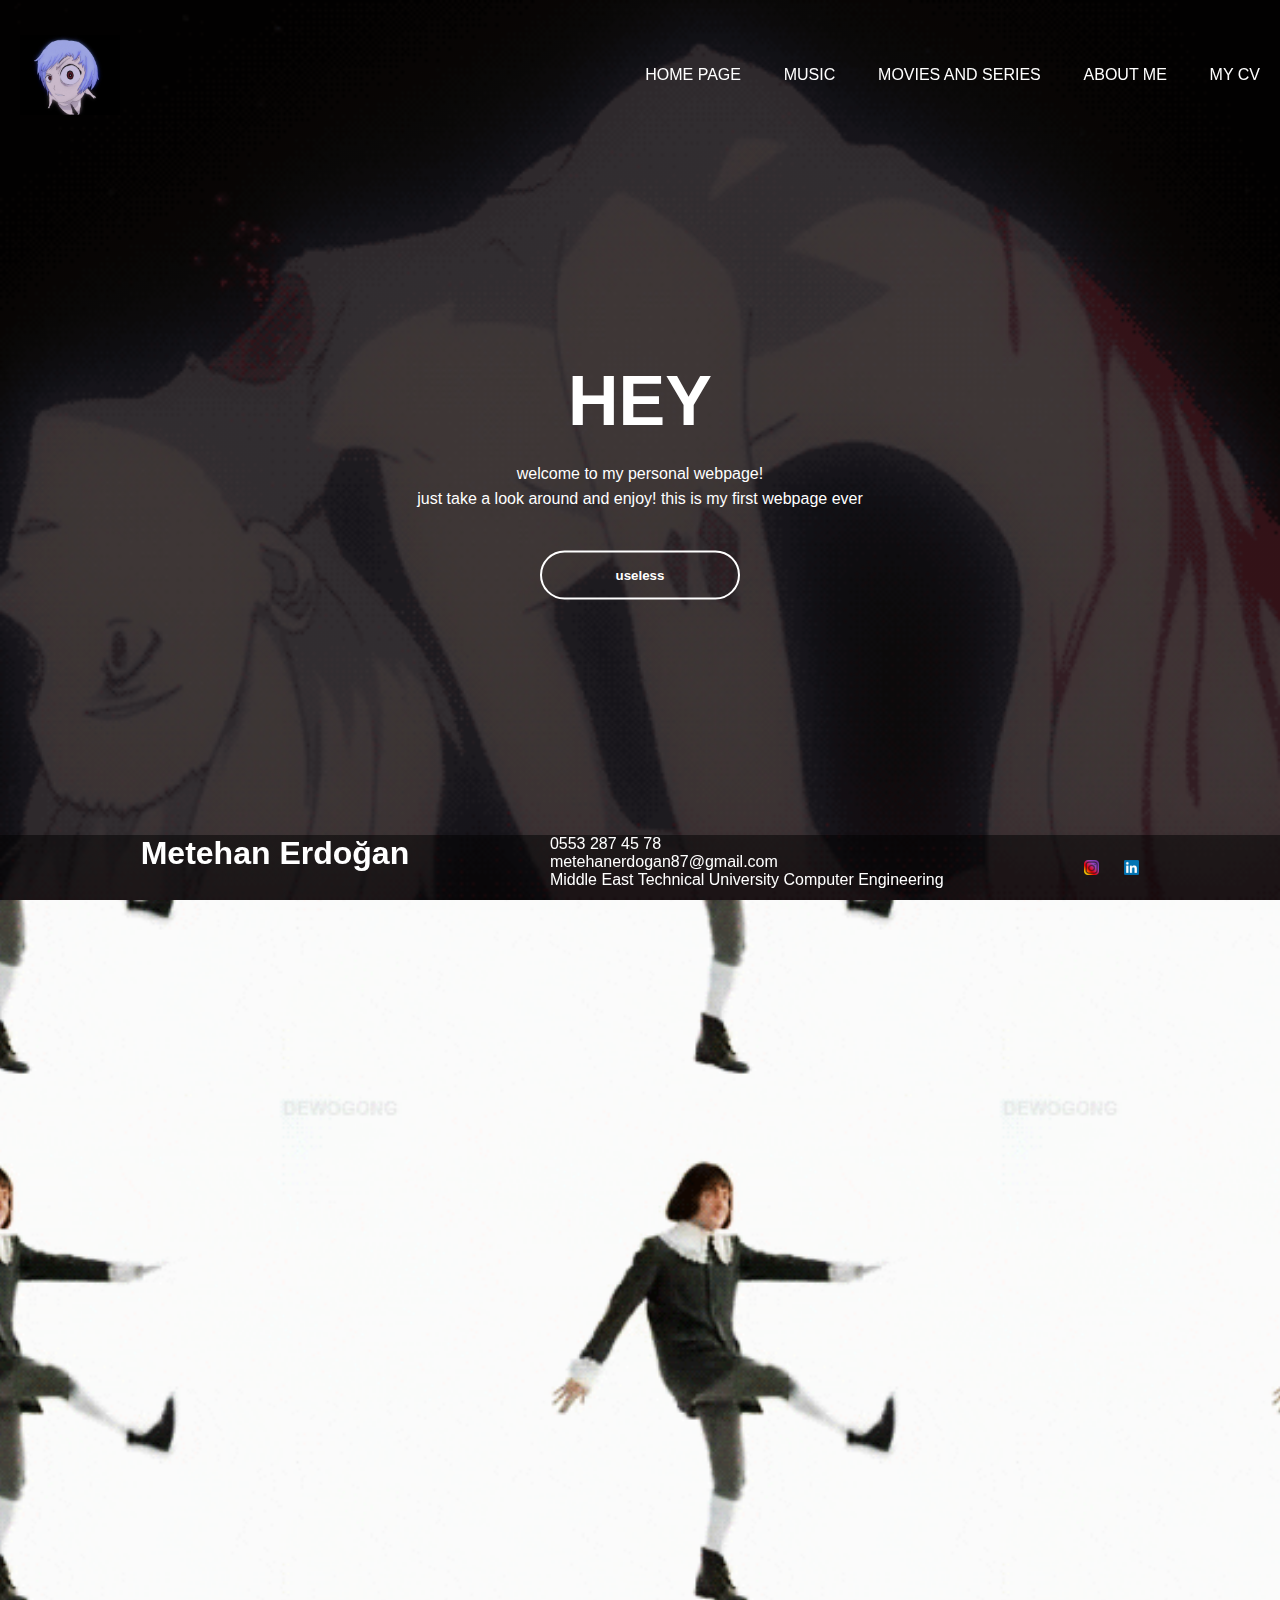
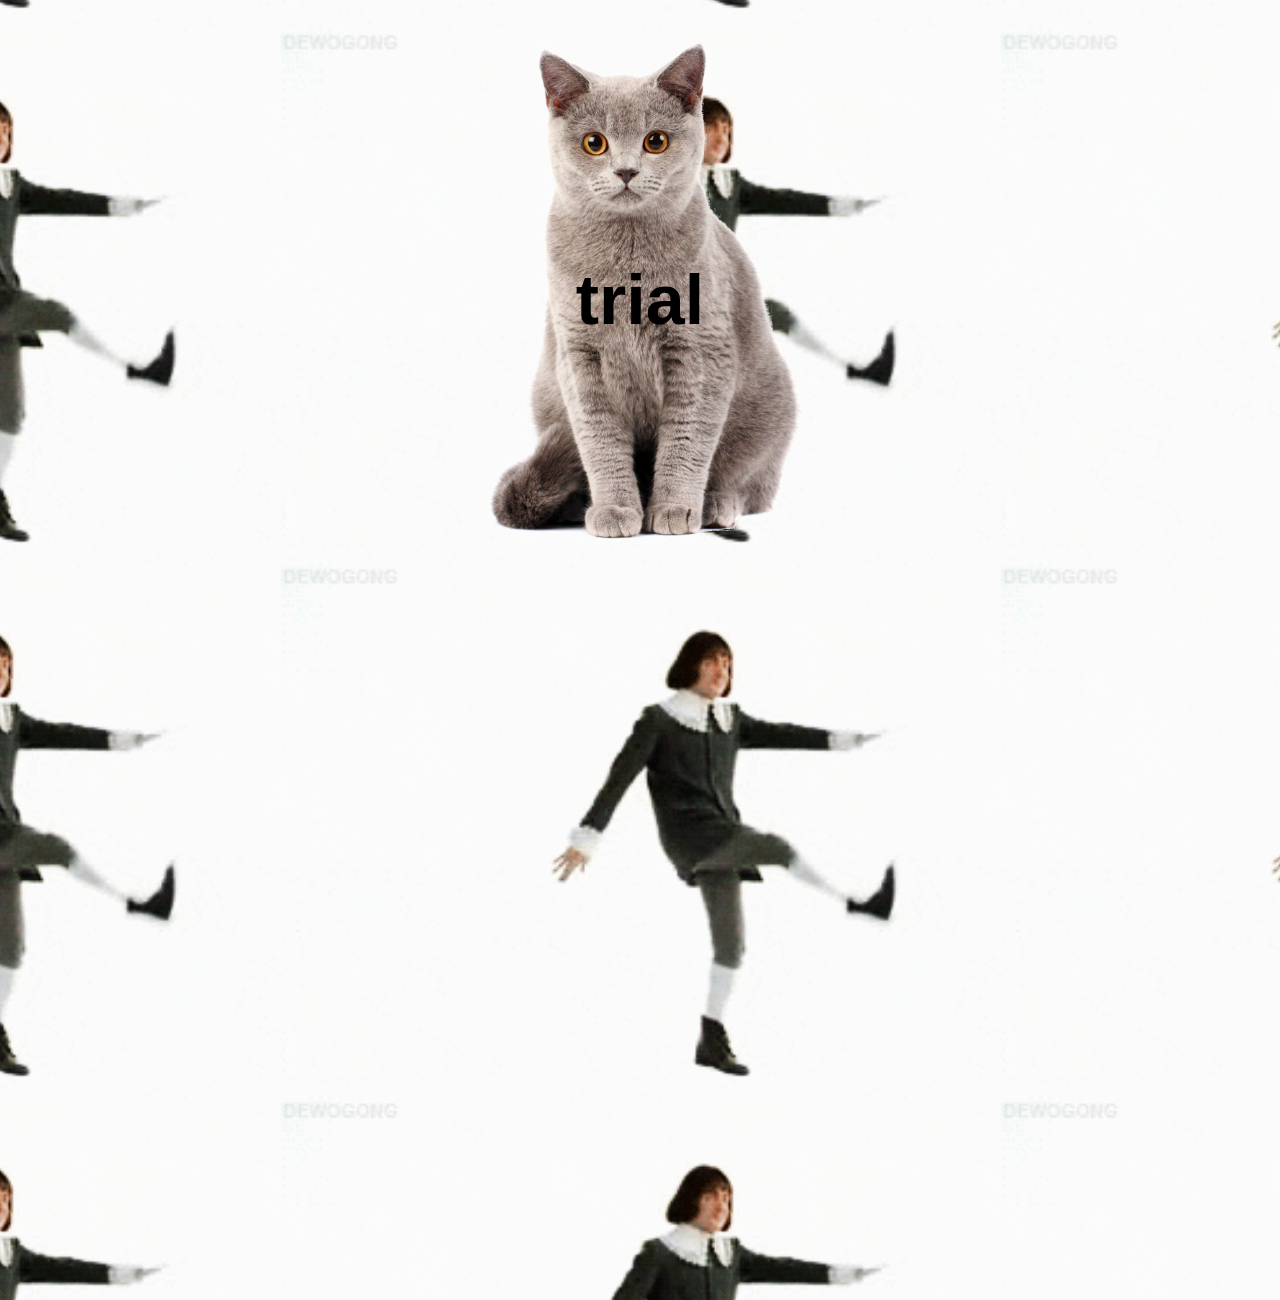
<file: index.html>
<!DOCTYPE html>
<html lang="en">
<head>
    <meta charset="UTF-8">
    <meta http-equiv="X-UA-Compatible" content="IE=edge">
    <meta name="viewport" content="width=device-width, initial-scale=1.0">
    <title>mete</title>
    <link rel="icon" href="favicon.ico" type="image/x-icon">
    <link rel="stylesheet" href="css/main.css">
</head>
<body>
    <nav class="burgermenu">
        <ul>
            <li><a href="index.html">home page</a></li>
            <li><a href="music.html">music</a></li>
            <li><a href="movies.html">movies and series</a></li>
            <li><a href="experimental.html">about me</a></li>
            <li><a href="Metehan erdoğan (1) (1) (1) (1).pdf">my cv</a></li>
        </ul>
    </nav>

    <div class="banner">
        <div class="navbar">
            <img src="looogo.webp" class="logo" width="100" height="80">
            <ul>
                <li><a href="index.html">home page</a></li>
                <li><a href="music.html">music</a></li>
                <li><a href="movies.html">movies and series</a></li>
                <li><a href="experimental.html">about me</a></li>
                <li><a href="Metehan erdoğan (1) (1) (1) (1).pdf">my cv</a></li>
            </ul>
            <div class="burgerbutton"></div>
        </div>
        



        <div class="content">
            <h1>HEY</h1>
            <p>welcome to my personal webpage! <br> just take a look around and enjoy! this is my first webpage ever</p>
            <div>
                <button type="button" class="button-style">
                    <span></span>
                    <a href="#">useless</a>
                </button>
            </div>
            
            
        </div>

        <div class="header-card">
            <h1>Metehan Erdoğan</h1>
            <p>0553 287 45 78 <br> metehanerdogan87@gmail.com <br> Middle East Technical University Computer Engineering</p>
            
            <div class="socials">
                <a href="https://www.instagram.com/meterdn_/"><div class="instagram"></div></a>
                <a href="https://www.linkedin.com/in/erdoganmetehan/"><div class="linkedn"></div></a>
                
            </div>
    
    
        </div>


        <div class="con">
            <h1 class="idk">trial</h1>
        </div>

        




</div>

<script src="css/main.js"></script>

</body>
</html>
</file>
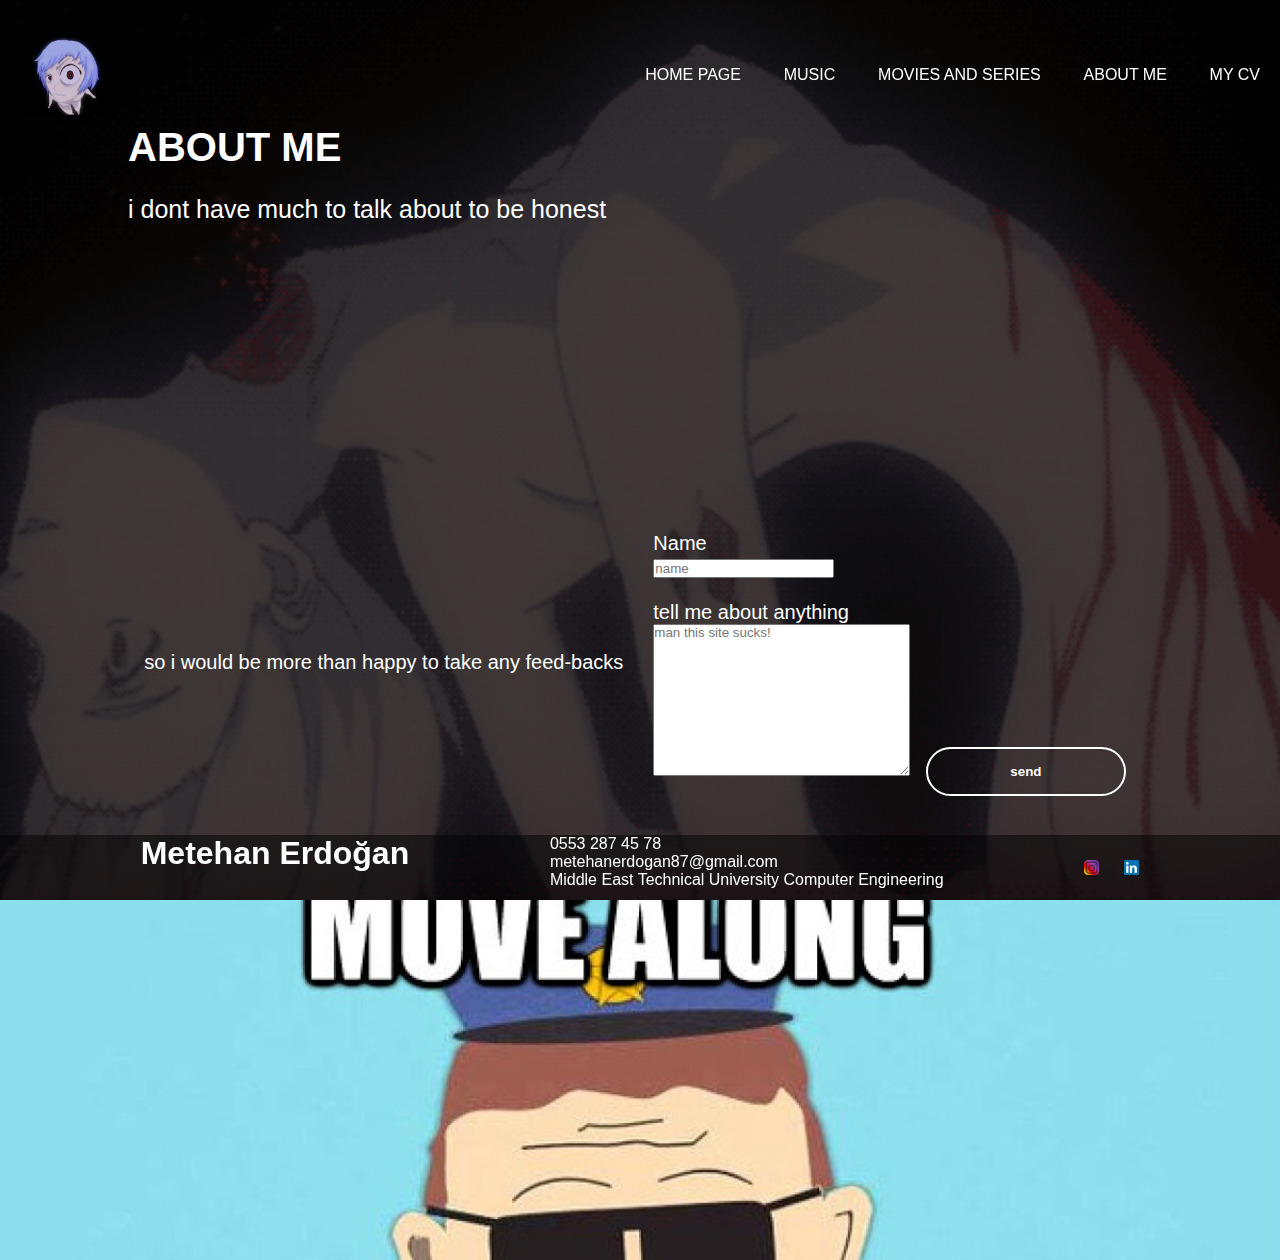
<file: experimental.html>
<!DOCTYPE html>
<html lang="en">
<head>
    <meta charset="UTF-8">
    <meta name="viewport" content="width=device-width, initial-scale=1.0">
    <title>about who</title>
    <link rel="icon" href="favicon.ico" type="image/x-icon">
    <link rel="stylesheet" href="css/main.css">
</head>
<body>

    <nav class="burgermenu">
        <ul>
            <li><a href="index.html">home page</a></li>
            <li><a href="music.html">music</a></li>
            <li><a href="movies.html">movies and series</a></li>
            <li><a href="experimental.html">about me</a></li>
            <li><a href="Metehan erdoğan (1) (1) (1) (1).pdf">my cv</a></li>
        </ul>
    </nav>




    <div class="banner">
        <div class="navbar">
            <img src="looogo.webp" class="logo" width="100" height="80">
            <ul>
                <li><a href="index.html">home page</a></li>
                <li><a href="music.html">music</a></li>
                <li><a href="movies.html">movies and series</a></li>
                <li><a href="experimental.html">about me</a></li>
                <li><a href="Metehan erdoğan (1) (1) (1) (1).pdf">my cv</a></li>
            </ul>
            <div class="burgerbutton"></div>
        </div>

        




        <section>
            <h1>ABOUT ME</h1>
            <p>i dont have much to talk about to be honest</p>
        </section>

        <div class="deneyim">
            <p>so i would be more than happy to take any feed-backs <br> <br></p>
            <section class="wrapper-main">
                <form action="example.html" method="get">
                    <label for="name">Name</label> <br>
                    <input type="text" name="name" id="name" placeholder="name">
                    <br> <br>
                    <label for="message">tell me about anything</label>
                    <br>
                    <textarea name="message" id="message" placeholder="man this site sucks!" cols="30" rows="10" ></textarea>
                    <button type="submit" value="submit">send</button>
                
                
                </form>
            </section>
        </div>

        <div class="filler"></div>
        








        <div class="header-card">
            <h1>Metehan Erdoğan</h1>
            <p>0553 287 45 78 <br> metehanerdogan87@gmail.com <br> Middle East Technical University Computer Engineering</p>
            
            <div class="socials">
                <a href="https://www.instagram.com/meterdn_/"><div class="instagram"></div></a>
                <a href="https://www.linkedin.com/in/erdoganmetehan/"><div class="linkedn"></div></a>
            </div>
        </div>
       
</div>
<script src="css/main.js"></script>
</body>
</html>
</file>
<file: css/main.css>
:root{
    font-size: 62.5%;
}

*{
    margin: 0;
    padding: 0;
    font-family: sans-serif;
}

body::-webkit-scrollbar{
    display: none;
  }

.banner{
    z-index: 1000;
    width: 100%;
    height: 100vh;
    background-image: linear-gradient(rgba(0,0,0,0.75),rgba(0,0,0,0.75)),url(../trial.gif);
    background-size: cover;
    background-position: center;
}


.navbar{
    position: fixed;
    z-index: 1000;
    width: 100%;
    margin: auto;
    padding: 35px 0;
    display: flex;
    align-items: center;
    justify-content: space-between;
    text-shadow: 0px 4px opx black;
    
}

.logo{
    padding-left: 2rem;
    width: 120 px;
    cursor: pointer;

}


.navbar ul li {
    font-size: 1.6rem;
    list-style: none;
    display: inline-block;
    margin: 0 2rem;
    position: relative;
}

.navbar ul li a{
    text-decoration: none;
    color: #fff;
    text-transform: uppercase;
}

.navbar ul li::before{
    content: '';
    height: 3px;
    width: 0;
    background: white;
    position: absolute;
    left: 0;
    bottom: -10px;
    transition: 0.5s;
}

.navbar ul li:hover::before {

    width: 100%;
}



.content{
    width: 100%;
    position: absolute;
    top: 50%;
    transform: translateY(-50%);
    text-align: center;
    color: white;
}



.content h1{
    font-size: 7rem;
    margin-top: 80px;
}

.content p{
    margin: 20px auto;
    font-weight: 100;
    line-height: 25px;
    font-size: 1.6rem;

}


button{
    width: 20rem;
    padding: 15px 0;
    text-align: center;
    margin: 20px 10px;
    border-radius: 25px;
    font-weight: bold;
    border: 2px solid white;
    background: transparent;
    color: white;
    cursor: pointer;
    position: relative;
    overflow: hidden;
    z-index: 15;

}



.button-style {
    position: relative;
    overflow: hidden;
    border: 2px solid white;
    background-color: transparent;
    padding: 0;
    cursor: pointer;
}

.button-style span {
    position: absolute;
    width: 100%;
    height: 100%;
    background-color: rgb(100, 8, 5);
    border-radius: 25px;
    z-index: -1;
    left: -100%;
    bottom: 0;
    transition: 0.5s;
}

.button-style:hover span {
    left: 0;
}

.button-style a {
    display: block;
    color: white;
    text-decoration: none;
    padding: 15px 30px;
}

/*
span{
    background-color: rgb(100, 8, 5);
    height: 100%;
    width: 0;
    border-radius: 25px;
       
    left: 0;
    bottom: 0;
    z-index: -1;
    transition: 0.5s;
}
button:hover span{
    width: 20rem;
    left: 0;

}
button:hover{
    border: none;
}



*/

.bannermusic{
    position: relative;
    width: 100%;
    height: 100vh;
    background-image: linear-gradient(rgba(0,0,0,0.75),rgba(0,0,0,0.75)),url(../musicback.gif);
    background-size: cover;
    background-position: center;
}

.bannermov{
    position: relative;
    width: 100%;
    height: 150vh;
    background-image: linear-gradient(rgba(0,0,0,0.75),rgba(0,0,0,0.75)),url(../LPmP.gif);
    background-size: cover;
    background-position: center;
}



.navbarmusic{
    width: 85%;
    margin: auto;
    padding: 35px 0;
    display: flex;
    align-items: center;
    justify-content: space-between;
}





button:hover{
    border: none;
}




.header-card {
    font-size: 1.6rem;
    margin-top: 150px;
    position: fixed;
    bottom: 0;
    left: 0;
    right: 0;
    height: 6.5rem;
    margin: auto;
    background: rgba(0, 0, 0, 0.5);
    color: white;
    display: flex;
    justify-content: space-evenly;
}



.socials{
    width: 100 px;
    height: 100%;
    padding-right: 50 px;
    justify-content: space-between;
    display: flex;
    align-items: center;
}


.instagram {
    width: 15px;
    z-index: 20;
    height: 15px;
    background-image: url(../Instagram-Icon.png);
    background-repeat: no-repeat;
    background-size: cover;
    position: relative;
    margin-right: 2.5rem;
}

.linkedn {
    width: 15px;
    z-index: 20;
    height: 15px;
    background-image: url(../linkrenk.png);
    background-repeat: no-repeat;
    background-size: cover;
    margin-left: 20 px;
}








.content-movies{
    margin-top: 150px;
    width: 100%;
    position: absolute;
    top: 50%;
    transform: translateY(-50%);
    text-align: center;
    color: white;
}



.content-movies h1{
    font-size: 7rem;
    margin-top: 80px;
}

.content-movies p{
    margin: 20px auto;
    font-weight: 100;
    line-height: 25px;
    font-size: 1.6rem;

}






.idk{
    text-align: center;
    font-size: 7rem;
    line-height: 50px;
}

.boxx{
    height: 25vh;
    width: 10vh;
}






.con {
    position: relative;
    top: 100vh;
    width: 100%;
    height: 2000px;
    background-image: url(../pngwing.com.png),url(../giphy.gif);
    background-size: 80vh;
    background-repeat: no-repeat, repeat;
    background-position: center, center;
    z-index: -1;
    align-items: center; /*dikey orta*/
    justify-content: center; /*yatay orta*/
    display: flex;
}
.idk{
    width: 100%;
}


.burgerbutton, .burgermenu{
    display: none;
}


@media only screen and (max-width: 900px) and (orientation: landscape){
    
    .logo{
        display: none;
    }
    
    
    .navbar ul li{
        display: none;
    }
    .burgerbutton{
        display: block;
        margin-right: 50px;
        width: 3rem;
        height: 3rem;
        background-color: rgb(180, 155, 166);
        border: 1px solid black;
        border-radius: 10%;
        background-image: url(../menu.png), url(../close.png);
        background-size: cover;
        background-repeat: no-repeat;
        background-position: center, center left 50px;
    }
    .burgermenu{
        display: none;
        position: fixed;
        width: 100%;
        height: 100%;
        z-index: 900;
        background-color: rgb(39, 27, 31);
    }

    .burgermenu ul{
        width: 100%;
        height: calc(100vh - 60px);
        padding-top: 70px;
        display: flex;
        flex-wrap: wrap;
        align-content: flex-start;  
    }

    .burgermenu ul li{
        flex-basis: 100%;
        border-top: 2px solid black;
    }

    .burgermenu ul li a{
        
        display: block;
        height: 100%;
        font-size: 3rem;
        padding: 30px 0;
        text-align: center;
        color: #fff;
        text-decoration: none;
        text-transform: uppercase;
    }




.navbar ul li {
    font-size: 1rem;
}   
.navbar ul li {
    font-size: 0.8rem;
}   
}


@media only screen and (max-width: 600px){
    
    
    .logo{
        display: none;
    }
    
    
    .navbar ul li{
        display: none;
    }
    .burgerbutton{
        display: block;
        margin-right: 50px;
        width: 3rem;
        height: 3rem;
        background-color: rgb(180, 155, 166);
        border: 1px solid black;
        border-radius: 10%;
        background-image: url(../menu.png), url(../close.png);
        background-size: cover;
        background-repeat: no-repeat;
        background-position: center, center left 50px;
    }
    .burgermenu{
        display: none;
        position: fixed;
        width: 100%;
        height: 100%;
        z-index: 900;
        background-color: rgb(39, 27, 31);
    }

    .burgermenu ul{
        width: 100%;
        height: calc(100vh - 60px);
        padding-top: 70px;
        display: flex;
        flex-wrap: wrap;
        align-content: flex-start;  
    }

    .burgermenu ul li{
        flex-basis: 100%;
        border-top: 2px solid black;
    }

    .burgermenu ul li a{
        
        display: block;
        height: 100%;
        font-size: 3rem;
        padding: 30px 0;
        text-align: center;
        color: #fff;
        text-decoration: none;
        text-transform: uppercase;
    }

    
.header-card {
    font-size: 1rem;
    
    height: 5rem;
}


    }


    @media only screen and (max-width: 550px){
    
        
    .logo{
        display: none;
    }
    
    
    .navbar ul li{
        display: none;
    }
    .burgerbutton{
        display: block;
        margin-right: 50px;
        position: sticky;
        width: 3rem;
        height: 3rem;
        background-color: rgb(180, 155, 166);
        border: 1px solid black;
        border-radius: 10%;
        background-image: url(../menu.png), url(../close.png);
        background-size: cover;
        background-repeat: no-repeat;
        background-position: center, center left 50px;
    }
    .burgermenu{
        display: none;
        position: fixed;
        width: 100%;
        height: 100%;
        z-index: 900;
        background-color: rgb(39, 27, 31);
    }

    .burgermenu ul{
        width: 100%;
        height: calc(100vh - 60px);
        padding-top: 70px;
        display: flex;
        flex-wrap: wrap;
        align-content: flex-start;  
    }

    .burgermenu ul li{
        flex-basis: 100%;
        border-top: 2px solid black;
    }

    .burgermenu ul li a{
        
        display: block;
        height: 100%;
        font-size: 3rem;
        padding: 30px 0;
        text-align: center;
        color: #fff;
        text-decoration: none;
        text-transform: uppercase;
    }

        .navbar ul li {
            font-size: 0.6rem;
        }   
    }


    section h1{
        font-size: 4rem;
        padding-top: 150px;
        position: relative;
        left: 0;
        left: 10%;
        bottom: 2.5rem;
        right: 0;
        color: white;
    }

    section p{
        font-size: 2.5rem;
        position: relative;
        left: 10%;
        color: white;
    }


    .deneyim{
        width: 100%;
        height: 100%;
        align-items: center;
        display: flex;
        color: #fff;
        font-size: 2rem;
        justify-content: center;
        position: absolute;
    }
    .deneyim p{
        margin-right: 30px;
    }

    .filler{
        height: 40vh;
        width: 100%;
        position: absolute;
        top: 100vh;
        background-image: url(../indir.jpg);
        background-size: cover;
        background-repeat: repeat;
    }
</file>
